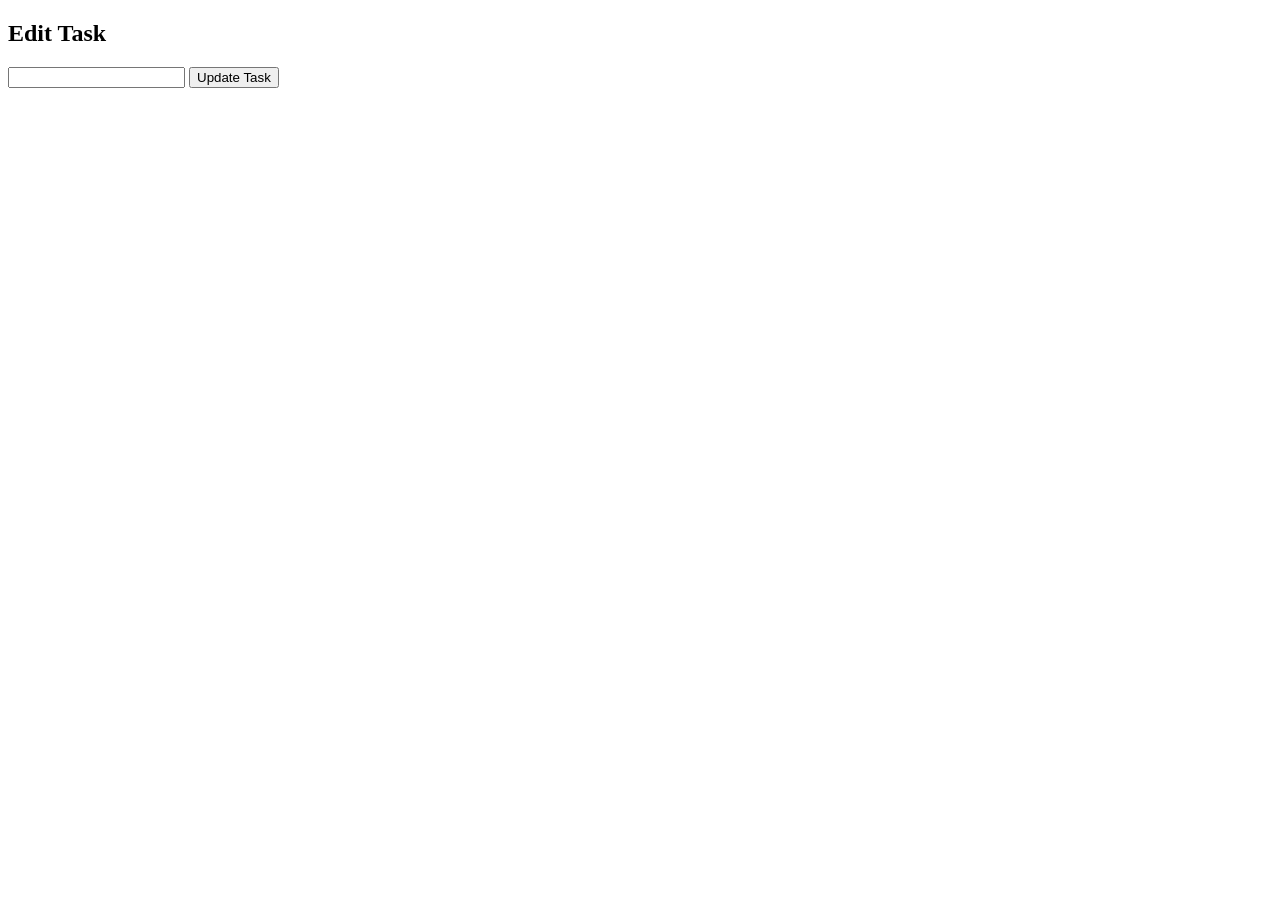
<file: src/main/resources/templates/edittask.html>
<!DOCTYPE html>
<html xmlns:th="http://www.thymeleaf.org">
<head>
    <title>Edit Task</title>
</head>
<body>

<h2>Edit Task</h2>

<form th:action="@{/edit}" method="post" th:object="${todo}">

    <input type="hidden" th:field="*{id}">

    <input type="text"
           th:field="*{task}"
           required>

    <input type="hidden" th:field="*{completed}">

    <button type="submit">Update Task</button>

</form>

</body>
</html>
</file>
